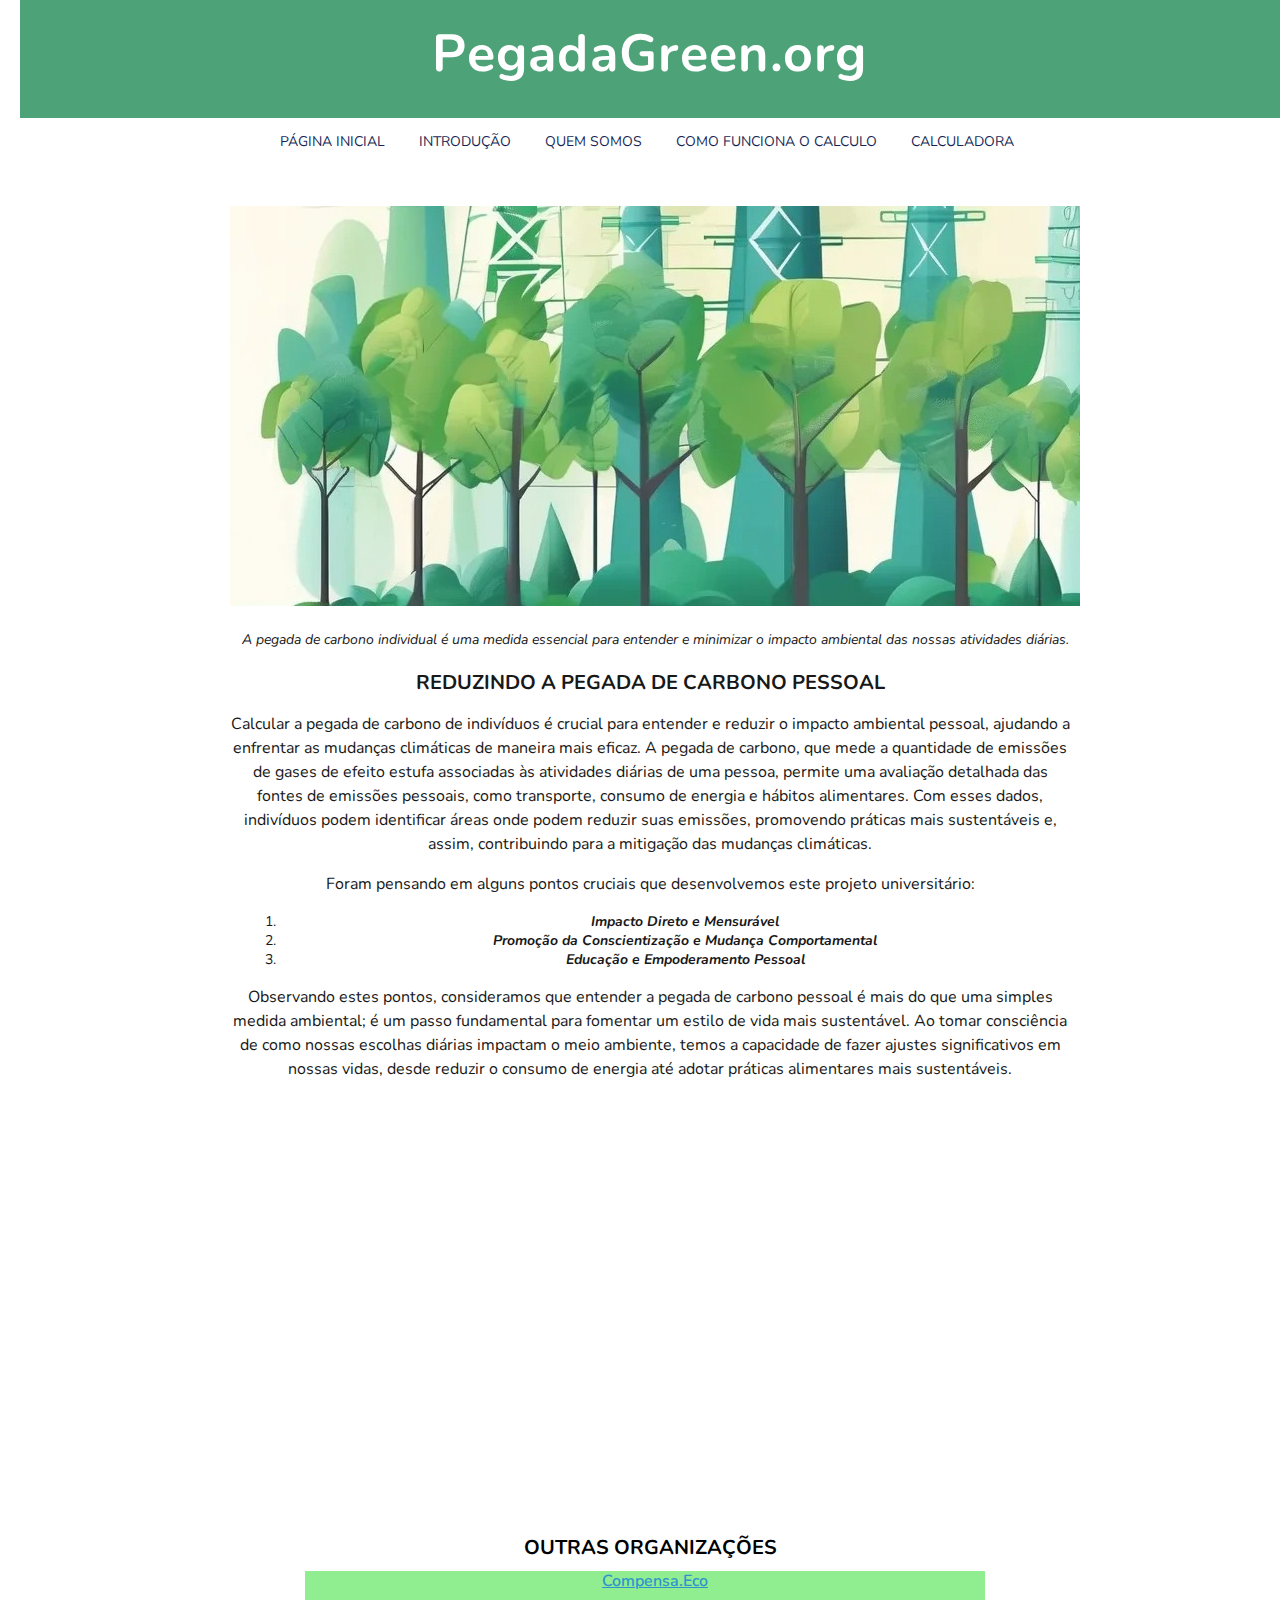
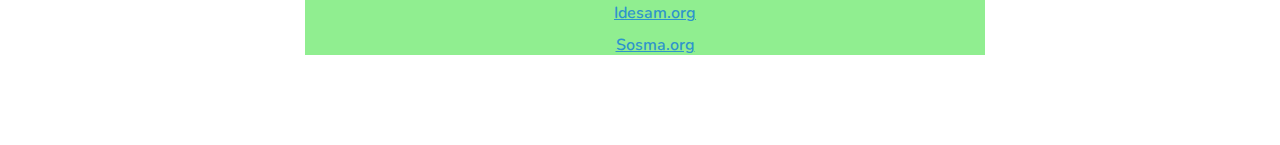
<file: index.html>
<!DOCTYPE html>

<html lang="pt-BR">

<head>
    <meta charset="UTF-8">
    <meta name="viewport" content="width=device-width, initial-scale=1.0">
    <title>PegadaGreen.org</title> <!--Nome da página--->
    <link rel="preconnect" href="https://fonts.googleapis.com">
    <link rel="preconnect" href="https://fonts.gstatic.com" crossorigin>
    <link href="https://fonts.googleapis.com/css2?family=Nunito&display=swap" rel="stylesheet">
    <link rel="stylesheet" href="src/css/styles.css">
    <link rel="stylesheet" href="src/css/responsivo.css">
</head>


<body>



    <header>
        <h1>PegadaGreen.org</h1> <!--Titulo da empresa--->
    </header>

    <article>
        <div class="navbar">
            <nav>

                <ul class="navbar-items">
                    <li> <a href="/index.html">Página inicial</a></li> <!--Link para página inicial--->

                    <li> <a href="src/html/intro.html">Introdução</a></li> <!--Link para página introdução--->

                    <li> <a href="src/html/quem-somos.html"> quem somos</a></li> <!--Link para página quem somos--->

                    <li><a href="src/html/explicacao.html"> como funciona o calculo</a></li> <!--Link para página da explicação do cálculo--->
                    <li>
                        <a href="src/html/calculadora.html">Calculadora</a> <!--Link para página da cálculadora--->
                    </li>
                 
             </nav>
 
             </ul>


     


        </div>

    </div>




        <section class="hero-image"> <!--Imagem principal do site--->
            <img src="src/img/preview.jpg" alt="Imagem de árvores e fábricas">

        </section>
        <section id="content-section"> <!--Seção com a legenda da imagem--->
            <p><i>A pegada de carbono individual é uma medida essencial para entender
                    e minimizar o impacto ambiental das nossas atividades diárias.</i></p>

            <h2 class="uppercase">Reduzindo a Pegada de Carbono Pessoal</h2> <!--Titulo doa ssunto dois--->

            <p> <!--Texto do assunto--->Calcular a pegada de carbono de indivíduos é crucial para entender e reduzir o impacto ambiental pessoal,
                ajudando a enfrentar as mudanças climáticas de maneira mais eficaz.
                A pegada de carbono, que mede a quantidade de emissões de gases de efeito estufa associadas às
                atividades diárias de uma pessoa,
                permite uma avaliação detalhada das fontes de emissões pessoais, como transporte, consumo de energia e
                hábitos alimentares.
                Com esses dados, indivíduos podem identificar áreas onde podem reduzir suas emissões, promovendo
                práticas mais sustentáveis e,
                assim, contribuindo para a mitigação das mudanças climáticas.</p>

            <p>Foram pensando em alguns pontos cruciais que desenvolvemos este projeto universitário:</p>

            <ol>
                <li><i><b>Impacto Direto e Mensurável</b></i></li>
                <li><i><b>Promoção da Conscientização e Mudança Comportamental</b></i></li>
                <li><i><b>Educação e Empoderamento Pessoal</b></i></li>
            </ol>
            <p>Observando estes pontos, consideramos que entender a pegada de carbono pessoal é mais do que uma simples
                medida ambiental;
                é um passo fundamental para fomentar um estilo de vida mais sustentável.
                Ao tomar consciência de como nossas escolhas diárias impactam o meio ambiente,
                temos a capacidade de fazer ajustes significativos em nossas vidas, desde reduzir o consumo de energia
                até adotar práticas alimentares mais sustentáveis. </p>

                <!--video sobre o tema--->
            <iframe width="560" height="315" src="https://www.youtube.com/embed/nmyy6O83WG8?si=i1gEAmaShTbrDQG7"
                title="YouTube video player" frameborder="0"
                allow="accelerometer; autoplay; clipboard-write; encrypted-media; gyroscope; picture-in-picture; web-share"
                referrerpolicy="strict-origin-when-cross-origin" allowfullscreen></iframe>


        </section>

    </article>

    <footer>
        <div class="links-title uppercase"> OUTRAS ORGANIZAÇÕES</div> <!--Links de outras organizações--->
        <ul class="link">
            <li><a href="https://compensa.eco/calculadora" target="_blank">Compensa.Eco</a></li> <!--Link da organização 1--->
            <li><a href="https://idesam.org/calculadora/" target="_blank">Idesam.org</a></li> <!--Link da organização 2--->
            <li><a href="https://www.sosma.org.br/calcule-sua-emissao-de-co2" target="_blank">Sosma.org</a></li> <!--Link da organiação 3--->
        </ul>
    </footer>
 
</section>

</body>
</html>
</file>
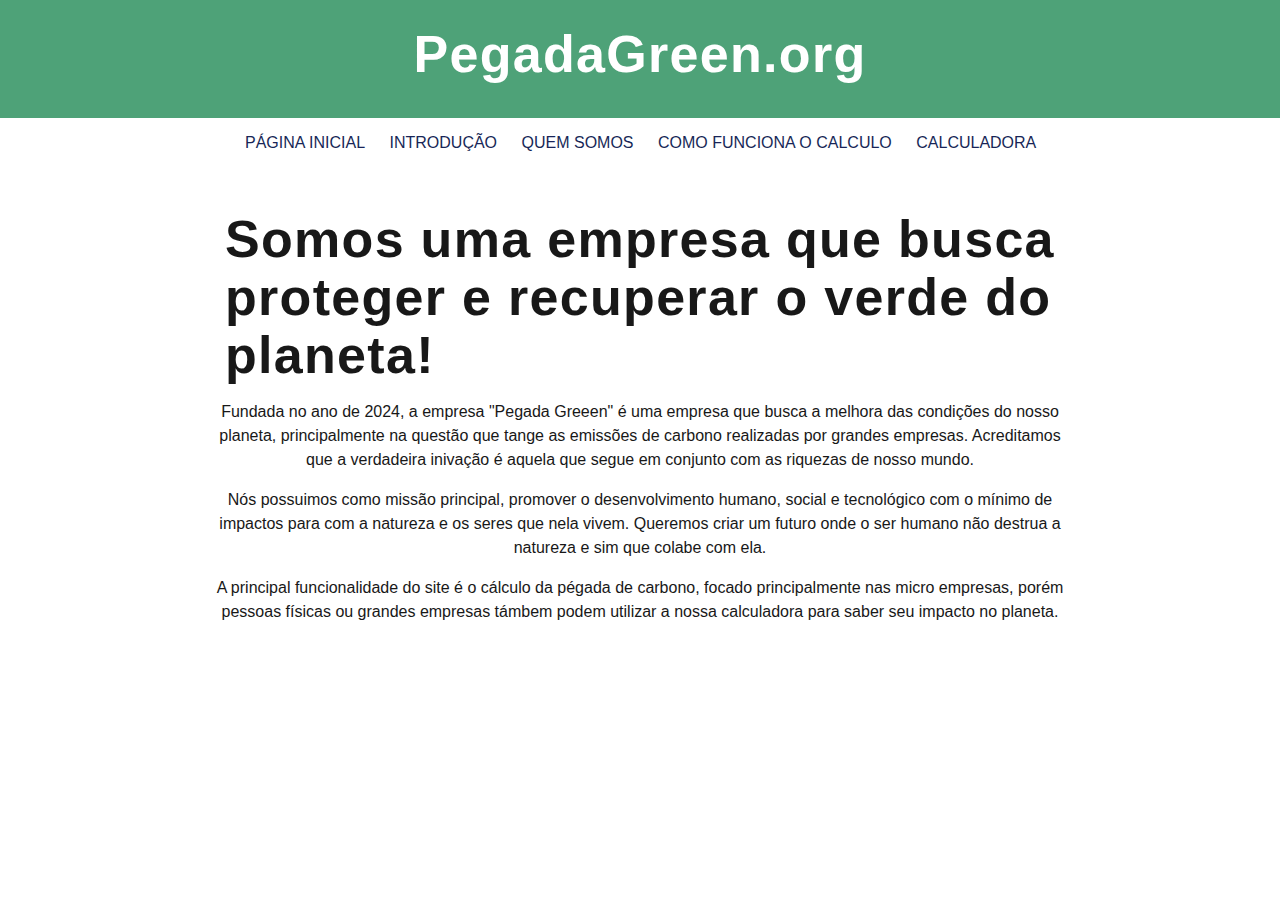
<file: src/html/quem-somos.html>
<!DOCTYPE html>
<html lang="pt-BR">
<head>
    <meta charset="UTF-8">
    <meta name="viewport" content="width=device-width, initial-scale=1.0">
    <title>Quem Somos</title> <!--Nome da página--->
    <link rel="stylesheet" href="..//css/styles.css">
   

</head>
<body>
    
    <header>
        <h1>PegadaGreen.org</h1> <!--Titulo da empresa--->
    </header>

    <article>
        <div class="navbar">
            <nav>

                <ul class="navbar-items">
                    <li> <a href="/index.html">Página inicial</a></li> <!--Link para página inicial--->

                    <li> <a href="../html/intro.html">Introdução</a></li> <!--Link para página introdução--->

                    <li> <a href="../html/quem-somos.html"> quem somos</a></li> <!--Link para página quem somos--->

                    <li><a href="../html/explicacao.html"> como funciona o calculo</a></li> <!--Link para página da explicação do cálculo--->
                    <li>
                        <a href="../html/calculadora.html">Calculadora</a> <!--Link para página da cálculadora--->
                    </li>
                 
             </nav>
 
             </ul>


     


        </div>

    </div>

<h1 class="quem-somos"> Somos uma empresa que busca proteger e recuperar o verde do planeta!</h1> <!--Seção com o slogan da empresa--->
<section id="content-section">
<div class="float_text">
   


<!--informações sobre a empresa--->
<p>Fundada no ano de 2024, a  empresa "Pegada Greeen" é uma empresa que busca a melhora das condições do nosso planeta,
principalmente na questão que tange as emissões de carbono realizadas por grandes empresas. Acreditamos que a verdadeira
inivação é aquela que segue em conjunto com as riquezas de nosso mundo.

</p>
<p>Nós possuimos como missão principal, promover o desenvolvimento humano, social e tecnológico com o mínimo de impactos para com
    a natureza e os seres que nela vivem. Queremos criar um futuro onde o ser humano não destrua a natureza e sim que colabe com ela.
</p>
<p>A principal funcionalidade do site é o cálculo da pégada de carbono, focado principalmente nas micro empresas, porém pessoas físicas 
    ou grandes empresas támbem podem utilizar a nossa calculadora para saber seu impacto no planeta.  </p>
</div>

</section>





</body>
</html>
</file>
<file: src/css/styles.css>
body {
    margin: 0; /* define como 0 a margin do body*/ 
    font-family: 'Nunito', sans-serif; /* Adiciona a fonte 'nunito'ao documento.
     Se ela não estiver disponível, uma fonte sem serifa (sans serif) genêrica é aplicada. */


}



a {
    color: #2E94CC
}

header {
    background-color: #3b9869e6;
    color: white;
    text-align: center;
    padding: 25px;
    padding-bottom: 25px;
    font-size: 24px;
    letter-spacing: 0.6px; /* define o espaçamento entre as letras como 0.6px*/
    line-height: 30px; /* "Difine a altura da linha para 30px"*/

}


article {
    max-width: 850px;
    margin: auto;
    margin-top: 10px;
    background-color: white;
    opacity: 0.9; /* Define a opaciade do article para 0.9 (1.0 = 100%)*/

}

@keyframes slideInFromLeft {
    0% { /*Animação começa (0%) em -100% do eixo X em relação a onde o conteudo com a animação está */
      transform: translateX(-100%);
    }
    100% { /* no fim da animação (100%) o elemento com a animação está na sua posição inicial (0 do eixo X)  */
      transform: translateX(0);
      
    }
  }
  
.navbar-items {  
    
    animation: 3s ease-out 0s 1 slideInFromLeft; /*3s: duração da aniação; ease-out:
     tipo de animação (diminuui a velocidade conforme ocorre a animação; 0s: "delay para começar a animação"
     slideFromLeft: nome da animação. */ 
  }
  

.post-author {
    color: #6C6C6C;
    font-size: 12px;
    line-height: 18px; /* Define a altura da linha para 18px */
}

.share-post,
.links-title {
    font-size: 12px;
    font-weight: 300;
    line-height: 22px;
}

.links-title {
    margin-bottom: 12px;
    font-weight: bold;

}


.share-post span {
    margin-right: 4px;
}

.share-post img {
    vertical-align: middle; /* Alinha verticamente (eixo Y) a imagem no centro  */
}

.link {
    text-align: center;
    background-color: lightgreen;
  
}
.uppercase {
    text-transform: uppercase; /* Faz com que todas as letras com essa classe sejam trasnformados em letra maiúscula.*/
    text-align: center;
    font-size: 20px;
    font-weight: bold;
}


.hero-image {
    margin: 0; /* Margin 0 para todos os as direções (cima, baixo, esquerda e direita) */

}

.hero-image img {
    max-width: 100%; /* A  largura máxima da imagem é igual a 100% da largura padrão da imagem*/
}

h1 {
    margin: 0;
    margin-bottom: 10px;
    font-size: 52px;
    letter-spacing: 1.3px;
    line-height: 58px;
}

article p {
    font-size: 16px;
    line-height: 24px;

}

#content-section {
    
    margin: auto;
    background-color: white;
    text-align: center;
}

h2 {
    font-size: 2em;
}

iframe {
    margin: 50px 0;
    max-width: 100%;
}

footer {
    background-color: white;
    max-width: 680px;
    margin: auto;
    padding: 20px 15px; /* 20px é o espaçamento interno de cima e de baixo. 15 é o da esquera e da direita */
    opacity: 1;
}

footer ul {
    list-style-type: none; /* A lista não possui nenhuma forma especial, como circle.*/
    margin: 0;
    padding-inline-start: 0; /* espaçamento interno do começo do elemnto inline*/
    margin-bottom: 70px;
}

footer a {
    font-size: 16px;
    font-weight: 600;
    line-height: 20px;
}


footer ul li {
    margin-bottom: 12px;
}

footer ul li:last-of-type {
    margin-bottom: 0;
}


nav {
    position: relative; /* Posição relativa ao elemento pai (Body) */
}

.navbar-items {
    right: 0;
    height: 60px;
    gap: 5px;
    margin-left: 0;
    display: block; /* Trata os itens da navbar, como se o elemento fosse um elemento tipo block*/

    

}

.navbar-items li {
    display: inline-block; /* A altura do elemento é definido pelo elemento e só ocorre a quebra de linha
     (próximo elemento é posicionado na "linha de baixo" */
    text-transform: uppercase;
    margin-left: 0px;


}

.navbar-items a {
    color: rgb(0, 13, 70);
    text-decoration: none; /* Não adiciona nehum estilo ao texto, como underline.*/
    transition: 0.5s;
    margin-right: 20px;

}

.navbar-items a:hover {
    color: green;

}

.navbar .navbar-items {
    margin-left: -10px;


}


/*Css da calculadora */

.box {
    display: none;
    opacity: 0;
    transition: opacity 0.5s ease;
    flex-direction: column;
    align-items: center;
    margin-bottom: 20px;
    border: 3px solid black;
    padding: 10px;
    width: 300px;
    height: 300px;
    box-sizing: border-box;
    justify-content: center;
    text-align: center;
}

.box.active {
    display: flex;
    opacity: 1;
    margin-left: auto; /* Para centralizar a caixa */
    margin-right: auto; /* Para centralizar a caixa */
}

.box img {
    max-height: 150px; /* Aumente o tamanho da imagem */
    width: auto; /* Mantém a proporção */
    display: block;
    margin-bottom: 10px;
}

.box input {
    width: 100%;
    padding: 8px;
    box-sizing: border-box;
}

/* Ajustes para centralizar o botão */
.button-container {
    display: flex; /* Torna o container flexível */
    justify-content: center; /* Centraliza o botão */
    width: 100%; /* Para ocupar a largura da caixa */
}

button {
    padding: 10px 20px;
    font-size: 16px;
    cursor: pointer;
}

#calculateContainer {
    display: none; 
}

#calculateContainer #result {
   
    margin-top: 20px;
    text-align: center;
    font-size: 18px;
    font-weight: bold;
}

/* Estilos da página "quem somos"*/

.galeria {
    position: relative; /* A posição dele é relativa ao elemento pai  */
    text-align: center;
}

.galeria img{
    width: 400px;
    height: 200px;
    transition: opacity 0.5s ease;
}

.legenda {
    margin-top: 10px;
    font-size: 1.2em;
}

button {
    margin-top: 15px;
    padding: 10px 15px;
    font-size: 1em;
}
.quem-somos {
    text-align: left;
    padding-left:  10px;
}

.container {
    text-align: center;
}

.card {
    border: 1px solid #ccc;
    padding: 20px;
    background-color: #fff;
    border-radius: 8px; /* Define o reaio da borda ao redor do card*/
    box-shadow: 0 2px 10px rgba(0, 0, 0, 0.1);
}

.card img {
    width: 400px;
    height: auto;
    transition: opacity 0.5s ease;
}

.buttons {
    margin-top: 10px;
}

button {
    padding: 10px 15px;
    margin: 5px;
    border: none;
    border-radius: 5px;
    cursor: pointer;
    background-color: #007bff;
    color: white;
}

#combustivelOptions {
    margin-top: 0px; /* Espaço acima das checkboxes */
}
#combustivelOptions label {
    display: inline-block; /* Para ficar lado a lado */
    margin-right: 10px; /* Espaçamento entre as checkboxes */
}

.hidden {
    display: none;
}

.card {
    border: 1px solid #ccc;
    border-radius: 5px;
    padding: 10px;
    margin: 10px 0;
}

.hero-image img {
    width: 100%;
    height: auto;
}

.button-container {
    display: flex;
    justify-content: center;
    margin-top: 20px;
}
.explicacao {
    font-weight: bold;
    font-size: 18px;
    text-align: center;
}
.gasolina {
    text-align: center;
}
.calculo {
    border: 2px solid grey;
    padding: 20px;
    font-weight: bold;
}
</file>
<file: src/css/responsivo.css>
@media (min-width: 480px) {
     *{
      font-size: 14px;
   margin-left: 10px;
    }
    
  }
</file>
